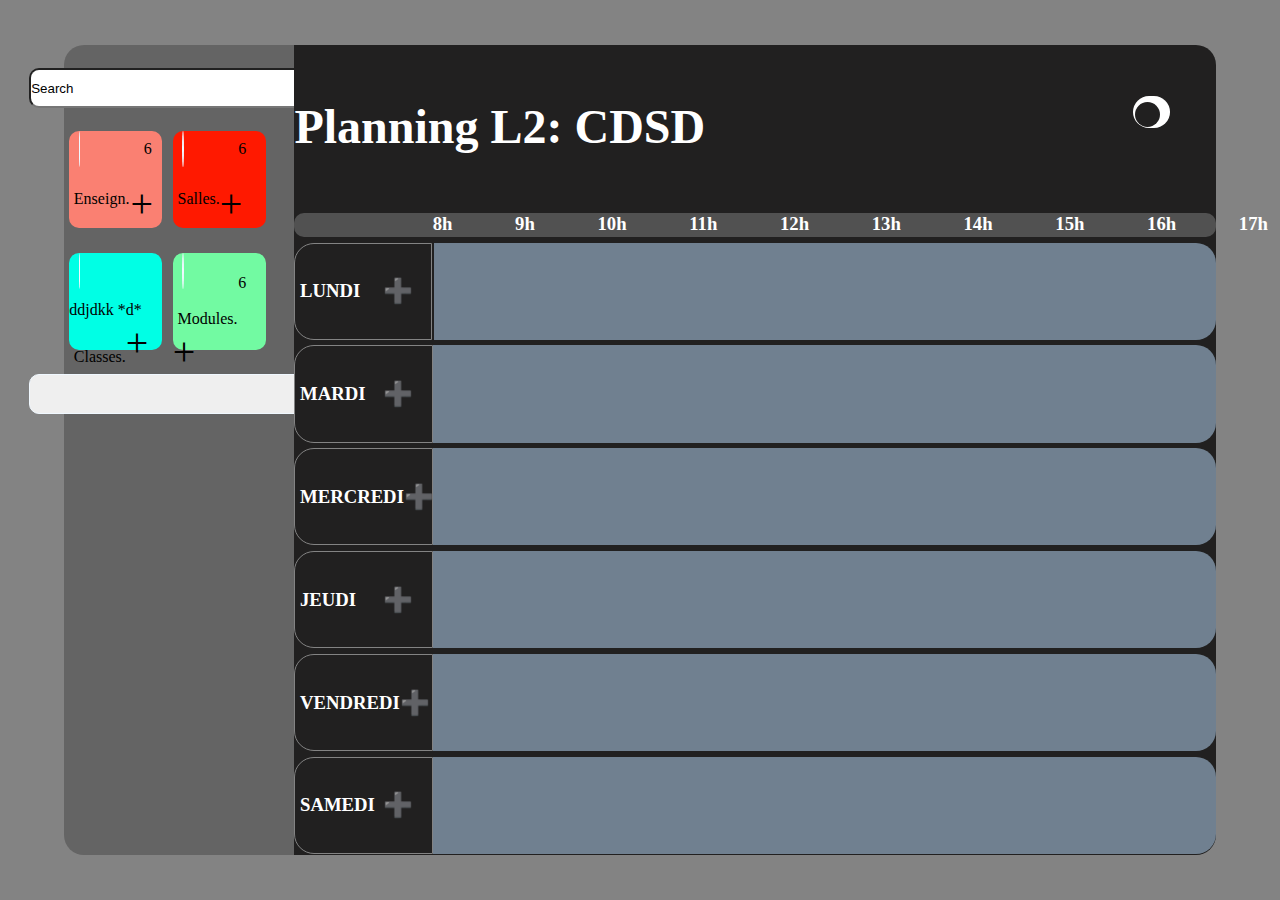
<file: index.html>
<!DOCTYPE html>
    <html lang="en">
    <head>
        <meta charset="UTF-8">
        <meta http-equiv="X-UA-Compatible" content="IE=edge">
        <meta name="viewport" content="width=device-width, initial-scale=1.0">
        <link rel="stylesheet" href="assets/css/style.css">
        <link rel="stylesheet" href="https://cdnjs.cloudflare.com/ajax/libs/font-awesome/6.3.0/css/all.min.css" integrity="sha512-SzlrxWUlpfuzQ+pcUCosxcglQRNAq/DZjVsC0lE40xsADsfeQoEypE+enwcOiGjk/bSuGGKHEyjSoQ1zVisanQ==" crossorigin="anonymous" referrerpolicy="no-referrer" />
        <title>Document</title>
    </head>
    <body>
        <div class="container">
            <div class="gauche"> 
                <div id="div-input">
                    <input type="text" id="input-search" value="Search"i>
                </div>
                <div class="quatre-boxs">
                    <div class="enseignant-gauche1 boxonly" id="profs">
                        <div class="en1"><i class="fa-solid fa-person-chalkboard"></i></div>
                        <div class="en2"><p>6</p></div>
                        <div class="en3"><p>Enseign.</p></div>
                        <div class="en4"><p>+</p></div>
                    </div>
                    <div class="salle-gauche boxonly" id="salles">
                        <div class="en1"><i class="fa-solid fa-house-user"></i></div>
                        <div class="en2"><p>6</p></div>
                        <div class="en3"><p>Salles.</p></div>
                        <div class="en4"><p>+</p></div>
                    </div>
                    <div class="classe-gauche boxonly" id="classes">
                        <div class="en1"><i class="fa-sharp fa-solid fa-people-group"></i></div>
                        <!-- <div class="en2"><p>6</p></div>mmdmmm -->
                        ddjdkk

                        *<datagrid>d*</datagrid>
                        <kbd></kbd>
                        <div class="en3"><p>Classes.</p></div>
                        <div class="en4"><p>+</p></div>
                    </div>
                    <div class="module-gauche boxonly" id="modules">
                        <div class="en1"><i class="fa-solid fa-trash"></i></div>
                        <div class="en2"><p>6</p></div>
                        <div class="en3"><p>Modules.</p></div>
                        <div class="en4"><p>+</p></div>
                    </div>
                </div>
                <div class="div-select">
                    <select id="select">

                    </select>
                </div>
            </div>
            <div class="droite">
                <div class="planning">
                    <div class="planningl2"><h2>Planning L2: CDSD</h2></div>
                    <div id="boutton">
                        <div id="boutton1"></div>
                    </div>

                </div>
                <div class="heure">
                    <h3>8h</h3>
                    <h3>9h</h3>
                    <h3>10h</h3>
                    <h3>11h</h3>
                    <h3>12h</h3>
                    <h3>13h</h3>
                    <h3>14h</h3>
                    <h3>15h</h3>
                    <h3>16h</h3>
                    <h3>17h</h3>
                </div>
                <div class="lundi mesjours">
                    <div class="jourl jourEtPlus">
                        <h3>lundi</h3>
                        <div class="plus">➕
                            <!-- <div class="modalTitle">
                                <p id="modalTitleP">Modal Title</p>
                            </div> -->
                            <!-- <div class="repartitionClasse">
                                <div id="module">
                                    <label for="">Module :</label>
                                    <select name="" id="">
                                        <option value="algo">Choisir un Module</option>
                                        <option value="algo">ALGO</option>
                                        <option value="php">PHP</option>
                                        <option value="python">PYTHON</option>
                                        <option value="lc">LC</option>
                                        <option value="">JAVASCRIPT</option>
                                        <option value="java">JAVA</option>
                                    </select>
                                </div>
                                <div id="enseignant">
                                    <label for="">Enseignant :</label>
                                    <select name="" id="">
                                        <option value="enseignemant">Choisir un enseignant</option>
                                        <option value="aly">Aly</option>
                                        <option value="bailla">Bailla</option>
                                        <option value="ndoye">Ndoye</option>
                                        <option value="djiby">Djiby</option>
                                    </select>
                                </div>
                                <div id="salle">
                                    <label for="">Salle :</label>
                                    <select name="" id="">
                                        <option value="algo">Choisir un salle</option>
                                        <option value="salle101">101</option>
                                        <option value="salle102">102</option>
                                        <option value="salle103">103</option>
                                        <option value="salle104">104</option>
                                        <option value="salle201">201</option>
                                        <option value="salleincub">incub</option>
                                    </select>
                                </div>
                                <div id="heureDebut">
                                    <label for="">Heure de Début :</label>
                                    <select name="" id="">
                                        <option value="heure">Choisir une Heure</option>
                                        <option value="h8">8 H</option>
                                        <option value="h9">9 H</option>
                                        <option value="h10">10 h</option>
                                        <option value="h11">11 h</option>
                                        <option value="h12">12 h</option>
                                        <option value="h13">13 h</option>
                                        <option value="h14">14 h</option>
                                        <option value="h15">15 h</option>
                                        <option value="h16">16 h</option>
                                    </select>
                                </div>
                                <div id="heureFin">
                                    <label for="">Heure de Fin :</label>
                                    <select name="" id="">
                                        <option value="heure">Choisir une Heure</option>
                                        <option value="h9">9 H</option>
                                        <option value="h10">10 h</option>
                                        <option value="h11">11 h</option>
                                        <option value="h12">12 h</option>
                                        <option value="h13">13 h</option>
                                        <option value="h14">14 h</option>
                                        <option value="h15">15 h</option>
                                        <option value="h16">16 h</option>
                                        <option value="h16">17 h</option>
                                    </select>
                                </div>
                            </div>     -->
                            <!-- <div id="deuxBoutton">
                                <button>Ajouter</button>
                                <button>Annuler</button>
                            </div> -->
                        </div>
                    </div>
                    <div class="cours"></div>
                </div>
                <div class="mardi mesjours">
                    <div class="jourma jourEtPlus">
                        <h3>mardi</h3>
                        <div class="plus ">➕</div>
                    </div>
                    <div class="cours"></div>                
                </div>
                <div class="mercredi mesjours">
                    <div class="jourme jourEtPlus">
                        <h3>mercredi</h3>
                        <div class="plus ">➕</div>
                    </div>
                    <div class="cours"></div>
                </div>
                <div class="jeudi mesjours">
                    <div class="jourj jourEtPlus">
                        <h3>jeudi</h3>
                        <div class="plus ">➕</div>
                    </div>
                    <div class="cours"></div>
                </div>
                <div class="vendredi mesjours">
                    <div class="jourv jourEtPlus">
                        <h3>vendredi</h3>
                        <div class="plus ">➕</div>
                    </div>
                    <div class="cours"></div>
                </div>
                <div class="samedi mesjours">
                    <div class="jours jourEtPlus">
                        <h3>samedi</h3>
                        <div class="plus ">➕</div>
                    </div>
                    <div class="cours"></div>
                </div>
            </div>
        </div>


        <div class="modal center" id="modalId">
            <div class="modal-container center">
                <div class="modal-header center"><p>Modal Title</p></div>
                <div class="modal-main center">
                    <div>
                        <label for="">Module</label>
                        <select name="" id="select-module" class="select-modal  "></select>
                    </div>
                    <div>
                        <label for="">Enseignant</label>
                        <select name="" id="select-ensei" class="select-modal "></select>
                    </div>
                    <div>
                        <label for="">Salle</label>
                        <select name="" id="select-salle" class="select-modal "></select>
                    </div>
                    <div>
                        <label for="">Heure de Début</label>
                        <select name="" id="select-heure-debu" class="select-modal "></select>
                    </div>
                    <div>
                        <label for="">Heure de Fin</label>
                        <select name="" id="select-heure-fin" class="select-modal "></select>
                    </div> 
                </div>
                <div class="modal-footer center">
                    <button id="boutton-ok">Ok</button>
                    <button id="boutton-annuler">Annuler</button>
                    <input type="text" id="input-cours">
                </div>
            </div>
        </div>



        <script src="assets/js/main2.js"></script>
    </body>
    </html>
</file>
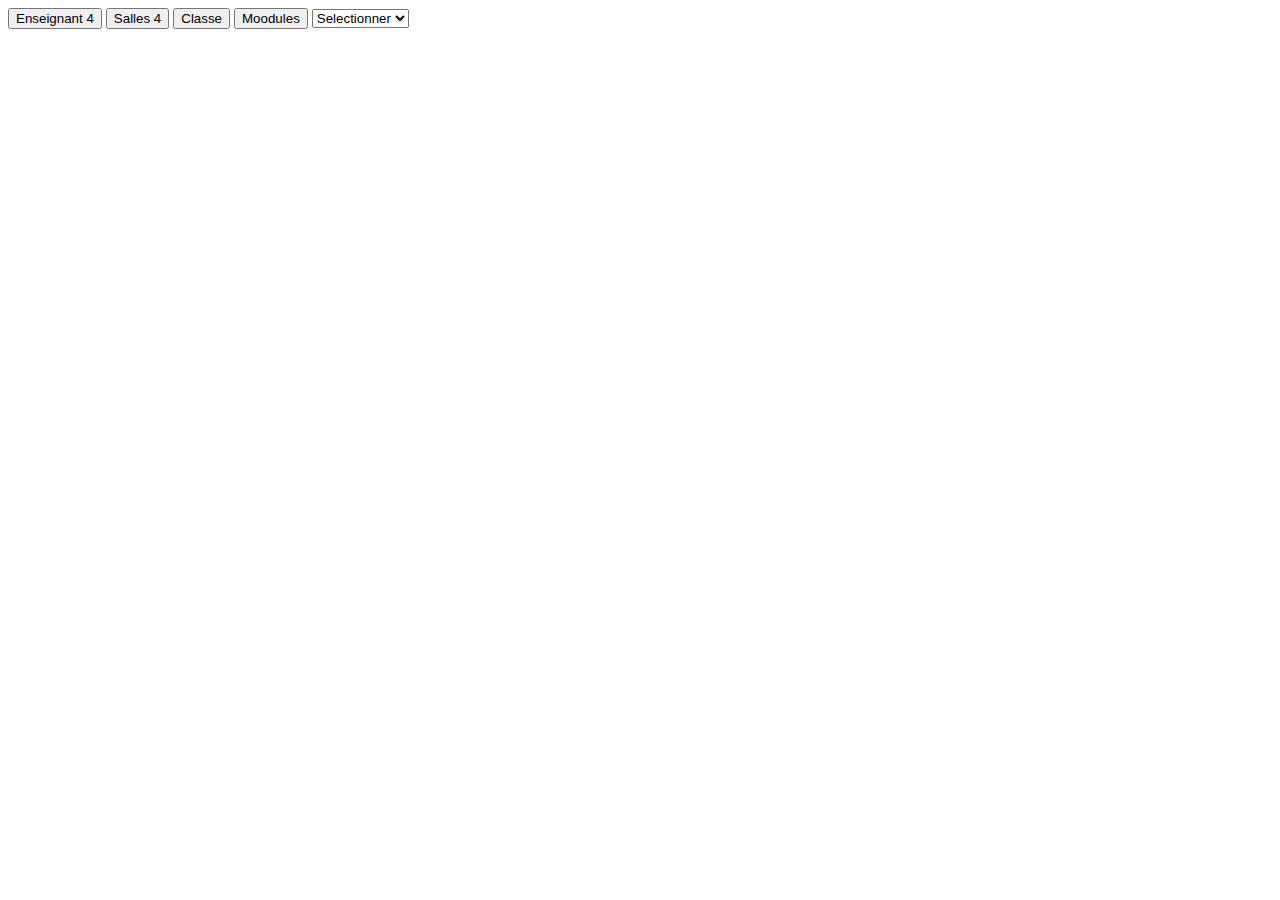
<file: assets/js/index2.html>
<!DOCTYPE html>
<html lang="en">
<head>
    <meta charset="UTF-8">
    <meta http-equiv="X-UA-Compatible" content="IE=edge">
    <meta name="viewport" content="width=device-width, initial-scale=1.0">
    <title>Document</title>
</head>
<body>
    <button onclick="charger('enseignant')">Enseignant <span id="nbrElemEns"></span></button>
    <button onclick="charger('salle')">Salles <span id="nbrElemSalle"></span></button>
    <button onclick="charger('classe')">Classe <span id="nbrElemClass"></span></button>
    <button onclick="charger('module')">Moodules <span id="nbrElemModule"></span></button>

    <select name="" id="select">
        <option value="" disabled selected>Selectionner</option>
    </select>

    <script src="main2.js"></script>
</body>
</html>
</file>
<file: assets/css/style.css>
:root {
    --grisClair-color:rgb(131, 131, 131);
    --grisFonce-color:rgb(33, 32, 32);
}
* {
    margin: 0;
    padding: 0;
    box-sizing: border-box;
}
body {
    background-color: var(--grisClair-color);
    height: 100vh;
    display: flex;
    justify-content: center;
    align-items: center;
}
#div-input {
    margin-top: 10%;
}
.container {
    display: flex;
    justify-content: space-between;
    width: 90%;
    height: 90%;
    border-radius: 20px;
}
.gauche {
    width: 20%;
    background-color: rgb(100, 100, 100);
    border-radius: 20px 0 0 20px;
    display: flex;
    align-items: center;
    flex-direction: column;
}
.quatre-boxs {
    margin-top: 10%;
    display: flex;
    justify-content: space-around;
    flex-wrap: wrap;
    align-self: flex-start;
    width: 90%;
    height: 30%;
} 
.boxonly {
    width: 45%;
    height: 40%;
    border-radius: 10px;
    display: flex;
    flex-wrap: wrap;
    cursor: pointer;
}
#input-search {
    width: 300px;
    height: 40px;
    border-radius: 10px ;
}
#select {
    width: 300px;
    height: 40px;
    border-radius: 10px ;
    border-color: aliceblue;
}
.enseignant-gauche1
{
    background-color: salmon;
    display: flex;
    justify-content: space-between;
    align-items: flex-start;
    flex-wrap: wrap;
}
.en1 {
    align-self: flex-start;
    width: 40%;
    height: 50%;
    margin-left: 10%;
    font-size: 2rem ;
}
.fa-solid {
   background-color: aliceblue;
   width: 100%;
   height: 100%;
   border-radius: 50%;
   padding-left: 5%;
}

.en2 {
    width: 40%;
    padding: 10% 20%;
}
.en3 {
    padding-left:5%;
    padding-top: 10%;
}
.en4 {
    padding-right:  10%;
    cursor: pointer;
    font-size: 2.5rem;

}
.salle-gauche
{
    background-color: rgb(255, 25, 0);
    display: flex   ;
    
}
.enseignant-gauche,.salle-gauche {
    align-items: flex-start      ;
}
.classe-gauche
{
    background-color: rgb(0, 255, 229);
}
.module-gauche
{
    background-color: rgb(114, 250, 162);
}
.module-gauche,.classe-gauche {
    align-items: flex-end 
} 
.droite {
    display: flex;
    flex-direction: column;
    gap: .7%;
    background-color:rgb(33, 32, 32);
    border-radius: 0 20px 20px 0;
    width: 80%;
    height: 100%;

}
.planning {
    width: 100%;
    height: 20%;
    display: flex;
    justify-content: space-between;
    align-items: center;
    color: white;
    font-size: 2rem;
    flex-wrap: wrap;
}
#boutton {
    width: 4%;
    background-color: white;
    height: 20%;
    border-radius: 20px;
    position: relative;
    display: flex;
    margin:0 5% 3%;   
}
#boutton1 {
    content: "";
    width: 25px;
    position: absolute;
    top: 20%;
    left: 6%;
    background-color: rgb(33, 32, 32);
    height: 25px;
    border-radius: 50%;
    transform-origin: left;

}


.heure {
    height: 3%;
    background-color:  rgb(81, 81, 81);
    border-radius: 10px;
}
.heure {
    display: flex;
    color: white;
    justify-content:flex-start;
    gap: 8%;
    padding-left: 15%;
}
.lundi {
    height: 12%;
    display: flex;
    gap: 0.2%;
}
.jourl{
    display: flex;
    align-items: center;
    padding-left: .5%;
    width: 15%;
    background-color: rgb(33, 32, 32);
    border-radius: 20px 0 0 20px;
    border: solid rgb(131, 131, 131) .1px;
}
.courl {
    width: 85%;
    background-color:slategrey;
    border-radius: 0 20px 20px 0;
}
.mardi {
    height: 12%;
    display: flex;
}
.jourma {
    display: flex;
    align-items: center;
    padding-left: .5%;
    width: 15%;
    background-color: rgb(33, 32, 32);
    border-radius: 20px 0 0 20px;
    border: solid rgb(131, 131, 131) .1px;
}
.courma {
    width: 85%;
    background-color:slategrey;
    border-radius: 0 20px 20px 0;
}
.mercredi {
    height: 12%;
    display: flex;
}
.jourme {
    display: flex;
    align-items: center;
    padding-left: .5%;
    width: 15%;
    background-color: rgb(33, 32, 32);
    border-radius: 20px 0 0 20px;
    border: solid rgb(131, 131, 131) .1px;
}
.courme {
    width: 85%;
    background-color:slategrey;
    border-radius: 0 20px 20px 0;
}
.jeudi {
    height: 12%;
    display: flex;
}
.jourj{
    display: flex;
    align-items: center;
    justify-content: space-between;
    padding-left: .5%;
    width: 15%;
    background-color: rgb(33, 32, 32);
    border-radius: 20px 0 0 20px;
    border: solid rgb(131, 131, 131) .1px;
}
.courj {
    width: 85%;
    background-color:slategrey;
    border-radius: 0 20px 20px 0;
}
.vendredi {
    height: 12%;
    display: flex;
}
.jourv{
    display: flex;
    align-items: center;
    padding-left: .5%;
    width: 15%;
    background-color: rgb(33, 32, 32);
    border-radius: 20px 0 0 20px;
    border: solid rgb(131, 131, 131) .1px;
}
.courv {
    width: 85%;
    background-color:slategrey;
    border-radius: 0 20px 20px 0;
}
.samedi {
    height: 12%;
    display: flex;
}
.jours{
    display: flex;
    align-items: center;
    padding-left: .5%;
    width: 15%;
    background-color: rgb(33, 32, 32);
    border-radius: 20px 0 0 20px;
    border: solid rgb(131, 131, 131) .1px;
}
.cours {
    width: 85%;
    background-color:slategrey;
    border-radius: 0 20px 20px 0;
    position: relative;
}
.mesjours {
    color: white;
    text-transform: uppercase;
}
.jourEtPlus {
    display: flex;
    justify-content: space-between;
    padding-right: 2%;
}
.plus {
    color: white;
    font-size: 1.5rem;
    cursor: pointer;
}
.lundi {
    position: relative;
}
.modalTitle {
    display: flex;
    justify-content: center;
    align-items: center;
    position: absolute;
    left: -5%;
    top: 10%;
    width: 80%;
    height: 200%;
    background-color: rgb(9, 140, 255);
}
.repartitionClasse {
    display: flex;
    justify-content: center;
    align-items: center;
    flex-direction: column;
    background-color: aliceblue;
    position: absolute;
    width: 80%;
    height: 300%;
    color: black;

}
#module {
    display: flex;
    justify-content: space-between;
    
}
#enseignant {
    display: flex;
    justify-content: space-around;
    align-items: center;
   

}




/* modal start */
.modal {
    width: 100vw;
    height: 100vh;
    background-color: rgba(0,0,0,0.8);
    position: absolute;
    visibility:hidden;
    
}
.center {
    display: flex;
    flex-direction: column;
    justify-content: center;
    align-items: center;
}

.modal-container {
    width: 40%;
    height: 50%;
    background-color: darkgray;
}
.modal-header {
    width: 100%;
    height: 20%;
    background-color: black;
    color: aliceblue;
} 
.modal-main {
    height: 60%;
    width: 100%;
    background-color: rgb(122, 122, 122);
} 
.modal-footer {
    width: 100%;
    height: 20%;
    background-color: black;
    flex-direction: row;
} 
.modal-main div {
    display: flex;
    justify-content: space-between;
    align-items: center;
}
.select-modal {
    width: 100px;
    height: 40px;
    border-radius: 10px;
    background-color: aliceblue;
}
#input-cours {
    display:none;
}
/* modal end */


/* bouttonOk.addEventListener('click',recupreOk)
function recupreOk() {
    selectMod.addEventListener("change", function() {
        // Effacer la liste des enseignants actuels
        selectEnsei.innerHTML = "";
      
        // Récupérer la valeur sélectionnée
        const moduleSelected = selectMod.value;
      
        // Boucler sur les professeurs pour trouver ceux qui enseignent ce module
        for (const prof of profs) {
          if (prof.module.includes(parseInt(moduleSelected))) {
            // Ajouter l'option à la liste déroulante des enseignants
            const option = document.createElement("option");
            option.value = prof.id;
            option.text = prof.nom;
            selectEnsei.add(option);
          }
        }
      });
      
} */

.course {
    position: absolute;
    top: 0;
    height: 100%;
    background-color: red;
    display: flex;
    justify-content: center;
    align-items: center;
    flex-direction: column;

}
</file>
